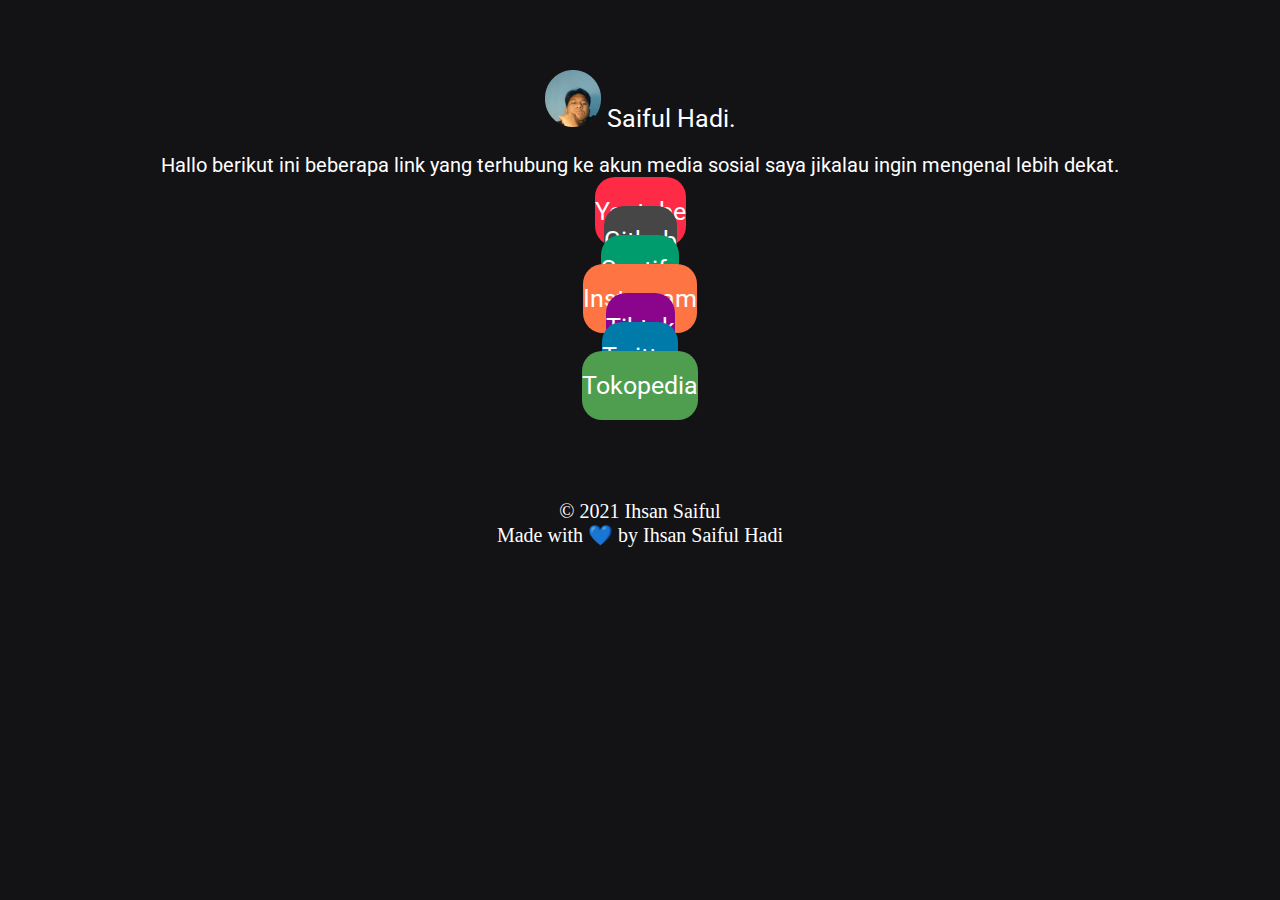
<file: index.html>
<!DOCTYPE html>
<html lang="en">
<head>
  <meta charset="UTF-8">
  <meta http-equiv="X-UA-Compatible" content="IE=edge">
  <meta name="viewport" content="width=device-width, initial-scale=1.0">
  <link rel="shortcut icon" type="image/jpg" href="/favicon.png"/>
  <link href='https://fonts.googleapis.com/css?family=Roboto' rel='stylesheet'>
  <link href="https://cdn.jsdelivr.net/npm/bootstrap@5.0.2/dist/css/bootstrap.min.css" rel="stylesheet" integrity="sha384-EVSTQN3/azprG1Anm3QDgpJLIm9Nao0Yz1ztcQTwFspd3yD65VohhpuuCOmLASjC" crossorigin="anonymous">
  <script src="https://cdn.jsdelivr.net/npm/bootstrap@5.0.2/dist/js/bootstrap.bundle.min.js" integrity="sha384-MrcW6ZMFYlzcLA8Nl+NtUVF0sA7MsXsP1UyJoMp4YLEuNSfAP+JcXn/tWtIaxVXM" crossorigin="anonymous"></script>
  <link rel="stylesheet" href="styles.css">

  <title>Link-link Bagus</title>
</head>
<body>
  <div class="container">
    <div class="row">
      <div class="col-sm-12">
        <img src="asdasdasds.png" alt="Foto"> Saiful Hadi.
      </div>
      <p class="capt">Hallo berikut ini beberapa link yang terhubung ke akun media sosial saya jikalau ingin mengenal lebih dekat.
      </p>
    </div>
   
    <div class="row col-sm-6 col-md-6 mx-auto">
        <a class="yutub" href="https://www.youtube.com/channel/UC4wX-XAdiZrKFbuaGWXbsJQ">Youtube</a>
   </div>
    <div class="row col-sm-6 col-md-6 mx-auto">
      <a class="github col-sm-4 col-md-4" href="https://github.com/saifulHD">Github</a>
      <div class="col-sm-1 col-md-1"></div>
      <a class="spotify col-sm-7" href="https://open.spotify.com/user/21pqr3wchzhumun2qroalae2q?si=WK-wQg2VTZywpb_uAmzYNw">Spotify</a>
    </div>

    <div class="row col-sm-6 col-md-6 mx-auto">
      <a class="ig" href="https://www.instagram.com/saifull.hd">Instagram</a>
    </div>

    <div class="row col-sm-6 col-md-6 mx-auto">
      <a class="tiktok col-sm-7 col-md-7" href="https://www.tiktok.com/@ihsansaifulhadi?lang=en">Tiktok</a>
      <div class="col-sm-1 col-md-1"></div>
      <a class="twitter col-sm-4 col-md-4" href="https://twitter.com/T0iletseatbr0ke">Twitter</a>
    </div>

    <div class="row col-sm-6 col-md-6 mx-auto">
      <a class="tokped" href="https://www.tokopedia.com/sijonggol">Tokopedia</a>
    </div>

    <div class="row col-sm-6 col-md-6 mx-auto">
      <p class="cr">© 2021 Ihsan Saiful <br> Made with 💙 by Ihsan Saiful Hadi
      </p>
    </div>
  </div>
</body>
</html>
</file>
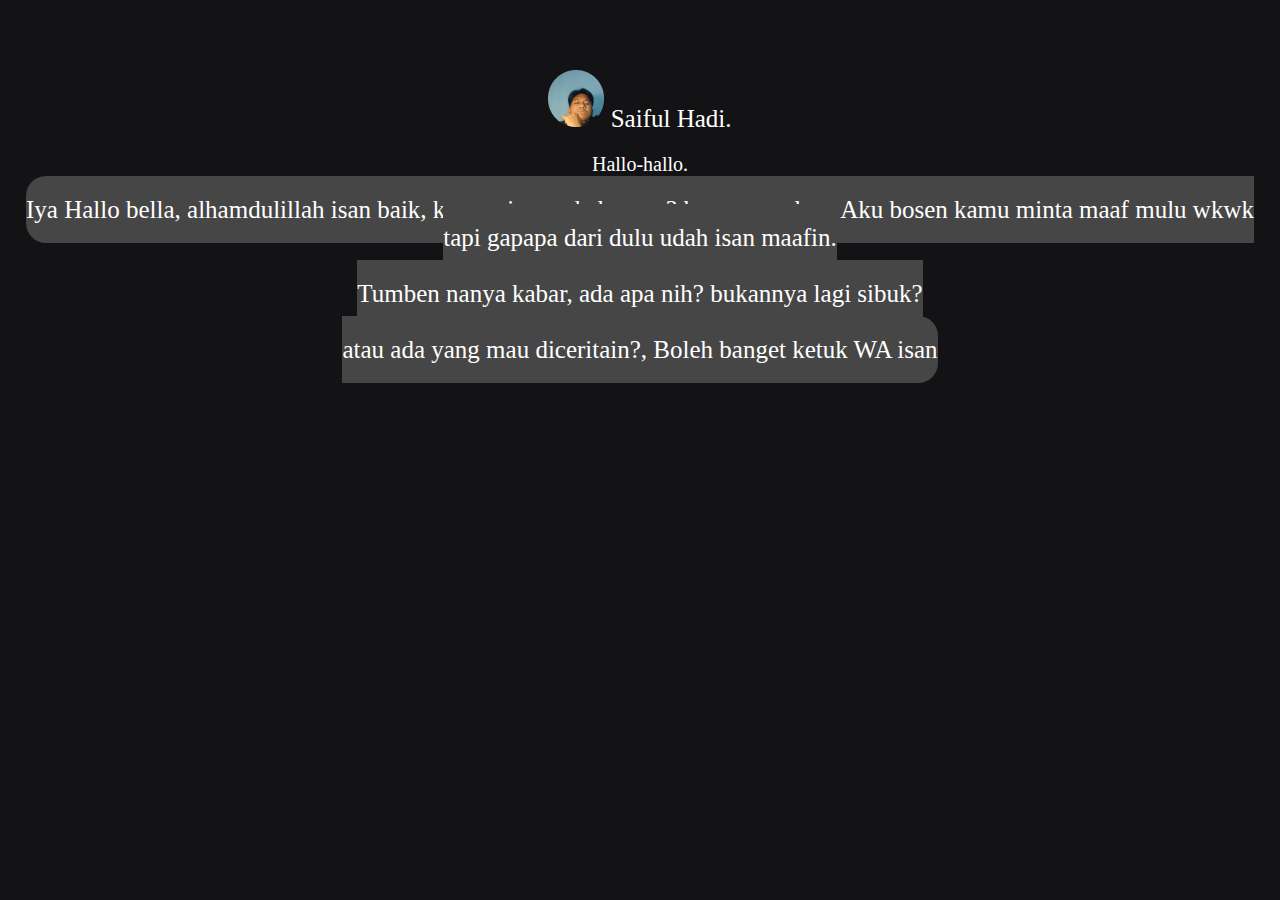
<file: index copy.html>
<!DOCTYPE html>
<html lang="en">
<head>
  <meta charset="UTF-8">
  <meta http-equiv="X-UA-Compatible" content="IE=edge">
  <meta name="viewport" content="width=device-width, initial-scale=1.0">
  <link rel="shortcut icon" type="image/jpg" href="/favicon.png"/>
  <link href="https://cdn.jsdelivr.net/npm/bootstrap@5.0.2/dist/css/bootstrap.min.css" rel="stylesheet" integrity="sha384-EVSTQN3/azprG1Anm3QDgpJLIm9Nao0Yz1ztcQTwFspd3yD65VohhpuuCOmLASjC" crossorigin="anonymous">
  <script src="https://cdn.jsdelivr.net/npm/bootstrap@5.0.2/dist/js/bootstrap.bundle.min.js" integrity="sha384-MrcW6ZMFYlzcLA8Nl+NtUVF0sA7MsXsP1UyJoMp4YLEuNSfAP+JcXn/tWtIaxVXM" crossorigin="anonymous"></script>
  <link rel="stylesheet" href="styles.css">

  <title>Link-link Bagus</title>
</head>
<body>
  <div class="container">
    <div class="row">
      <div class="col-sm-12">
        <img src="asdasdasds.png" alt="Foto"> Saiful Hadi.
      </div>
      <p class="capt">Hallo-hallo.
      </p>
    </div>
   
    <div class="row col-sm-6 col-md-6 mx-auto">
        <a class="bela" href="#">Iya Hallo bella, alhamdulillah isan baik, kamu gimana kabarnya? hope you okay. Aku bosen kamu minta maaf mulu wkwk tapi gapapa dari dulu udah isan maafin. <br><br> Tumben nanya kabar, ada apa nih? bukannya lagi sibuk? <br><br> atau ada yang mau diceritain?, Boleh banget ketuk WA isan</a>
   </div>
    
</body>
</html>
</file>
<file: styles.css>
body{
  background-color: #131215;
  color: white;
  text-align: center;
  font-size: 25px;
  font-family: 'Roboto';
  margin-bottom: 10px;
}
.container{
  margin-top: 70px;
  
}
a:hover{
  color:white;
}

.bela{
  border-radius: 20px;
  padding-top: 20px;
  padding-bottom: 20px;
  background-color: #464646;  
  color: white;
  text-decoration: none;
  margin-top: 30px;
}
.yutub{
  border-radius: 20px;
  padding-top: 20px;
  padding-bottom: 20px;
  background-color: #FF2A46;  
  color: white;
  text-decoration: none;
  margin-top: 30px;
}
.github{
  border-radius: 20px;
  padding-top: 20px;
  padding-bottom: 20px;
  background-color: #464646;  
  color: white;
  text-decoration: none;
  margin-top: 30px;
}
.spotify{
  border-radius: 20px;
  padding-top: 20px;
  padding-bottom: 20px;
  background-color: #009C6E;  
  color: white;
  text-decoration: none;
  margin-top: 30px;
}
.tiktok{
  border-radius: 20px;
  padding-top: 20px;
  padding-bottom: 20px;
  background-color: #8A048C;  
  color: white;
  text-decoration: none;
  margin-top: 30px;
}

.twitter{
  border-radius: 20px;
  padding-top: 20px;
  padding-bottom: 20px;
  background-color: #007BA9;  
  color: white;
  text-decoration: none;
  margin-top: 30px;
}

.tokped{

  border-radius: 20px;
  padding-top: 20px;
  padding-bottom: 20px;
  background-color: #4F9D4E;  
  color: white;
  text-decoration: none;
  margin-top: 30px;
}

.cr{
  margin-top: 100px;
  text-align: center;
  font-family: Product Sans Light;
  font-size: 20px;
}
.capt{
  margin-top: 20px;
  text-align: center;
  font-family: 'Roboto';
  font-size: 20px;
}

.ig{
  border-radius: 20px;
  padding-top: 20px;
  padding-bottom: 20px;
  background-color: #FF7443;  
  color: white;
  text-decoration: none;
  margin-top: 30px;
}
</file>
